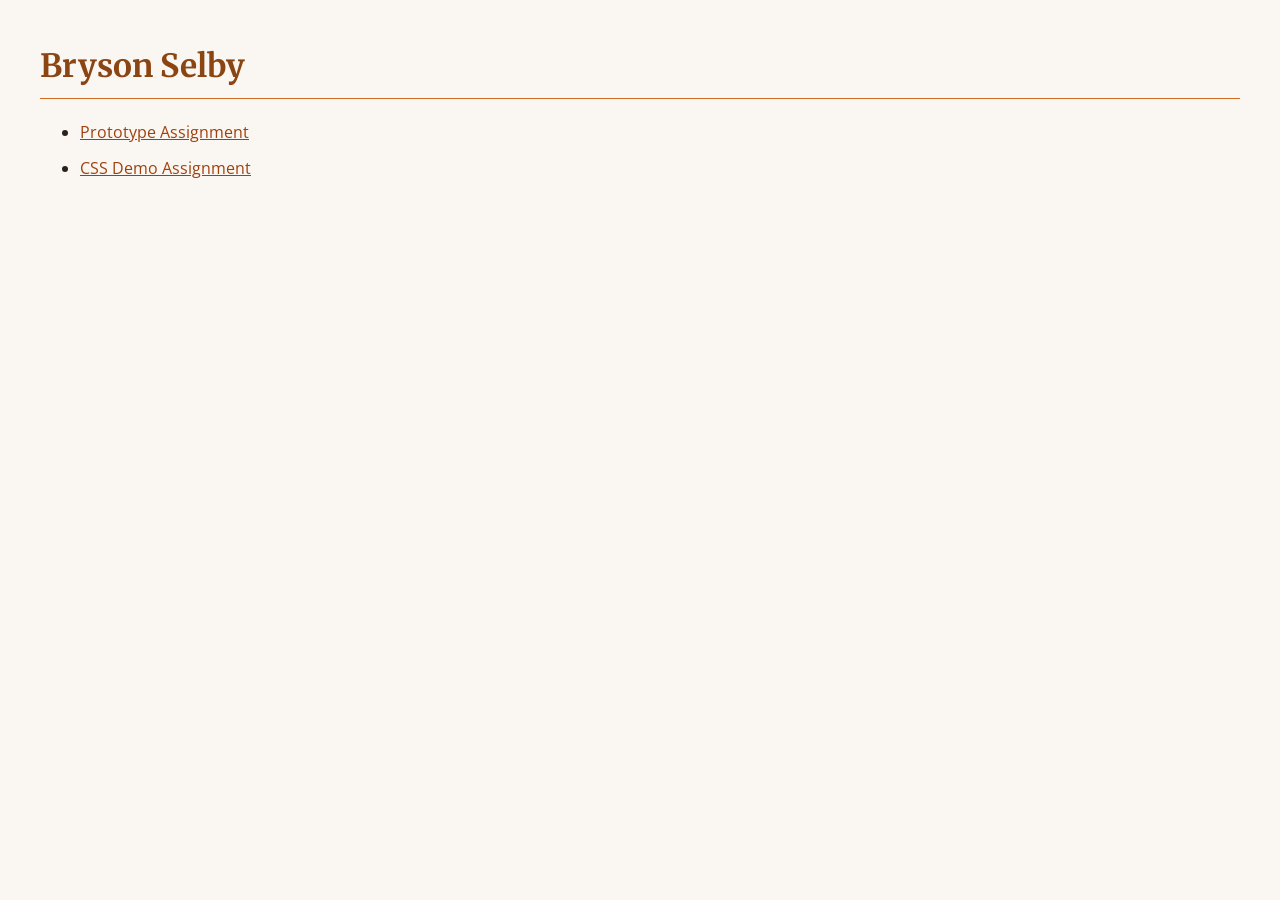
<file: index.html>
<!DOCTYPE html>
<html lang="en">
<head>
    <meta charset="UTF-8">
    <meta name="viewport" content="width=device-width, initial-scale=1.0">
    <title>Bryson Selby</title>
    <link href="https://fonts.googleapis.com/css2?family=Merriweather:wght@700&family=Open+Sans:wght@400;700&display=swap" rel="stylesheet">
    <link href="assets/css/style.css" rel="stylesheet">
</head>
<body>
    <h1>Bryson Selby</h1>
    <nav>
        <ul>
            <li><a href="prototype/">Prototype Assignment</a> </li>
            <li><a href="css-demo/">CSS Demo Assignment</a> </li>
        </ul>
    </nav>
</body>
</html>
</file>
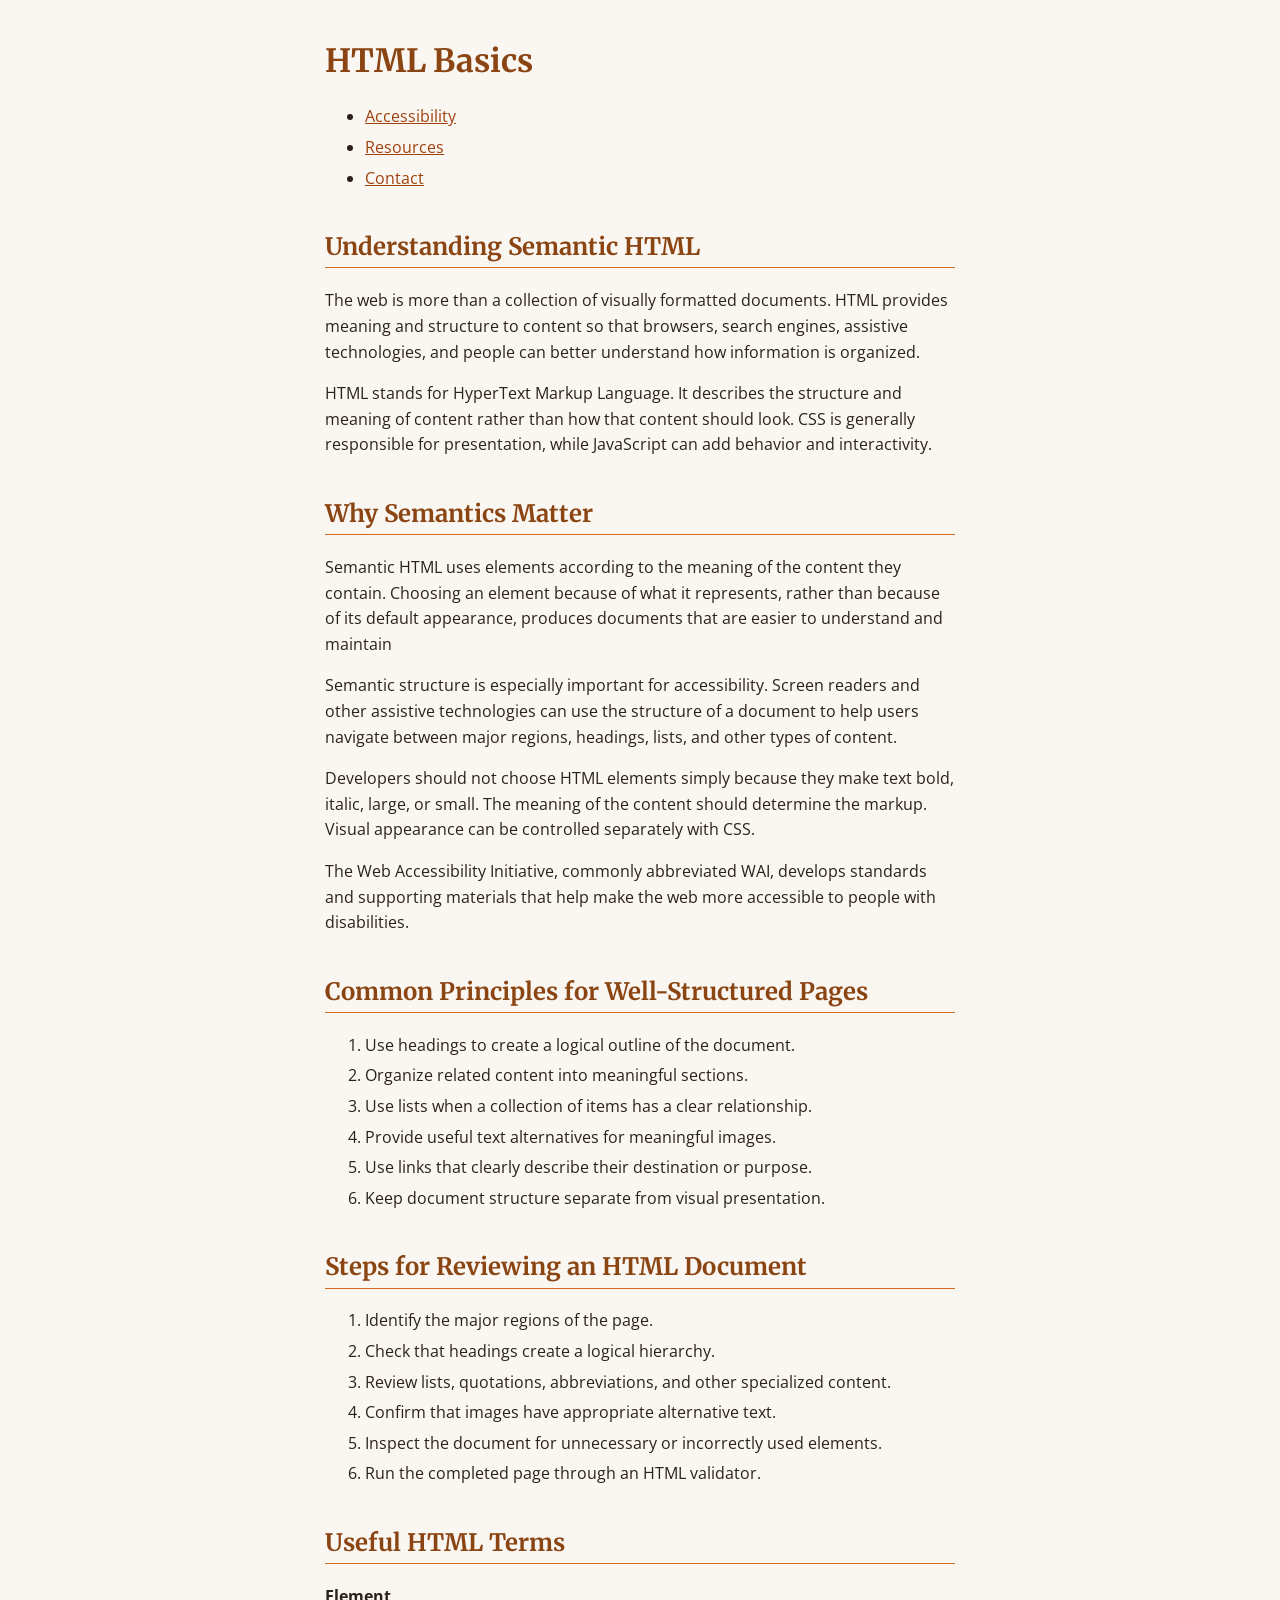
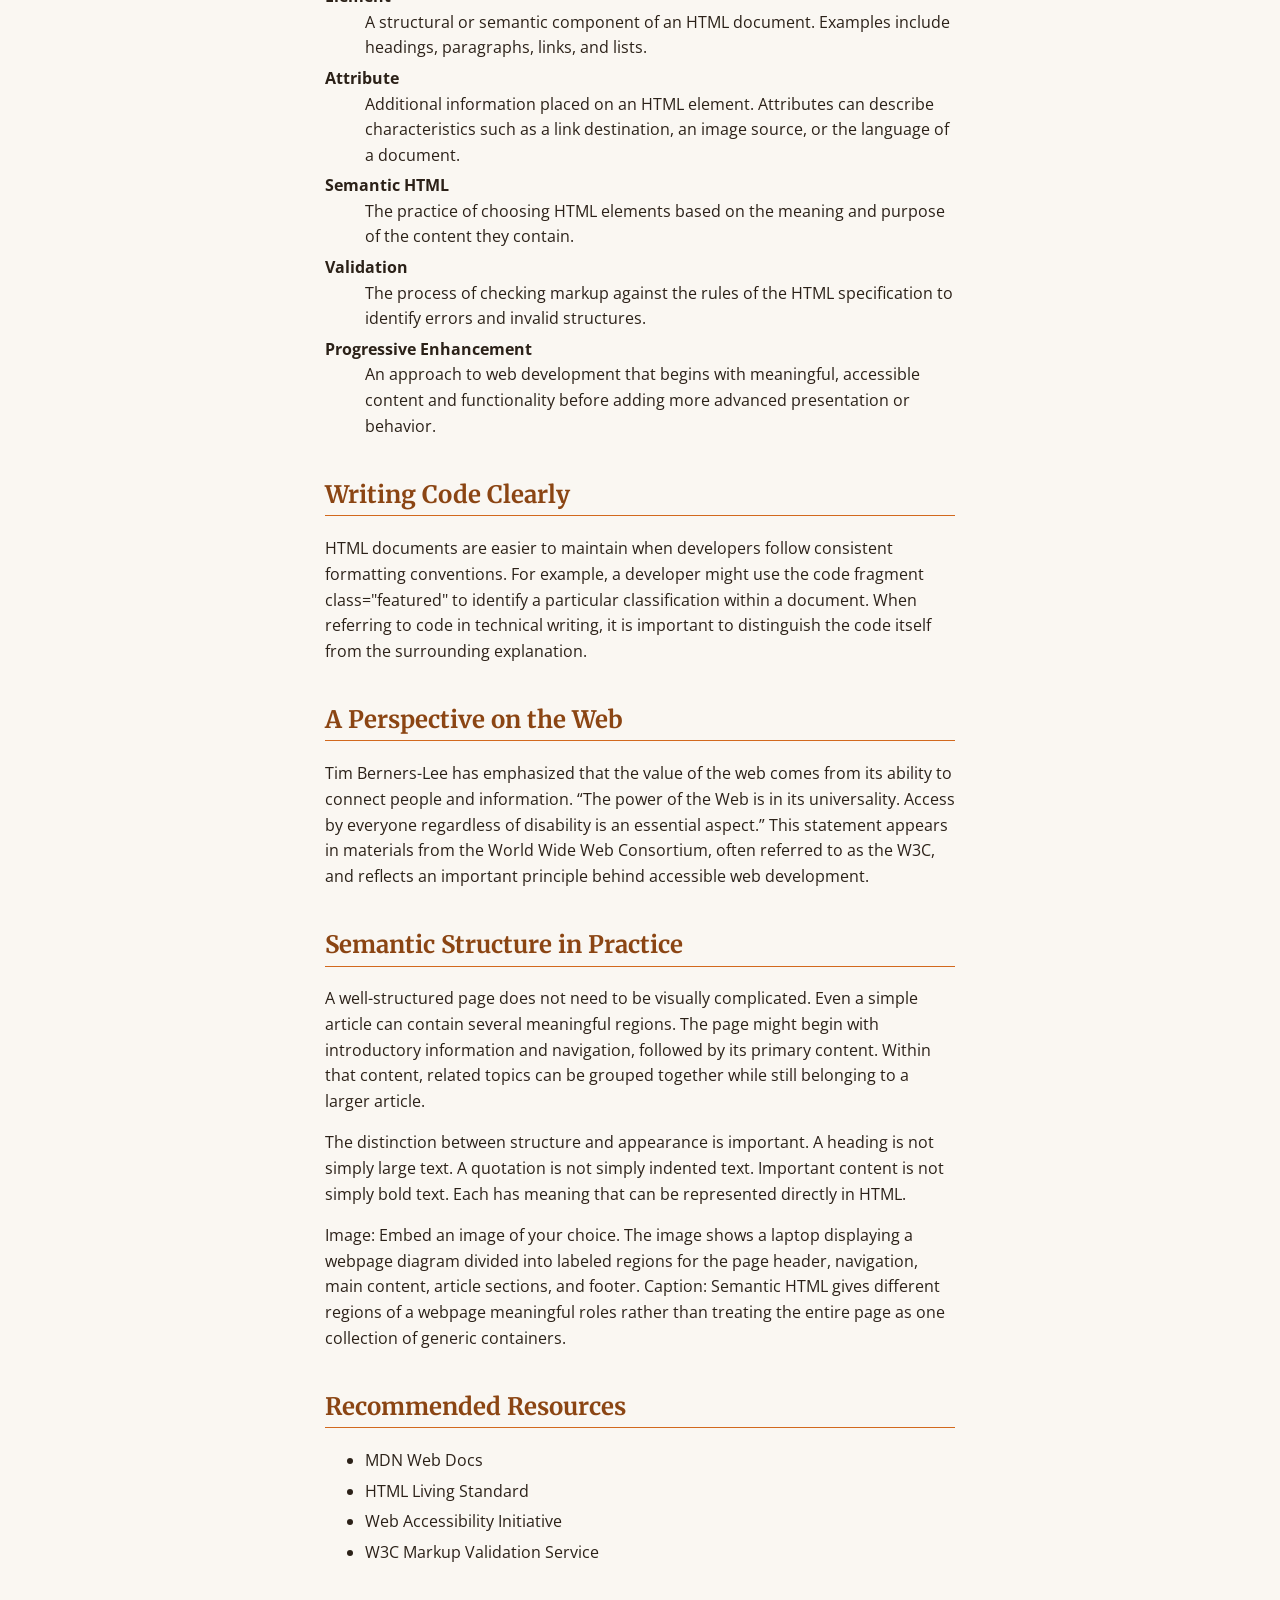
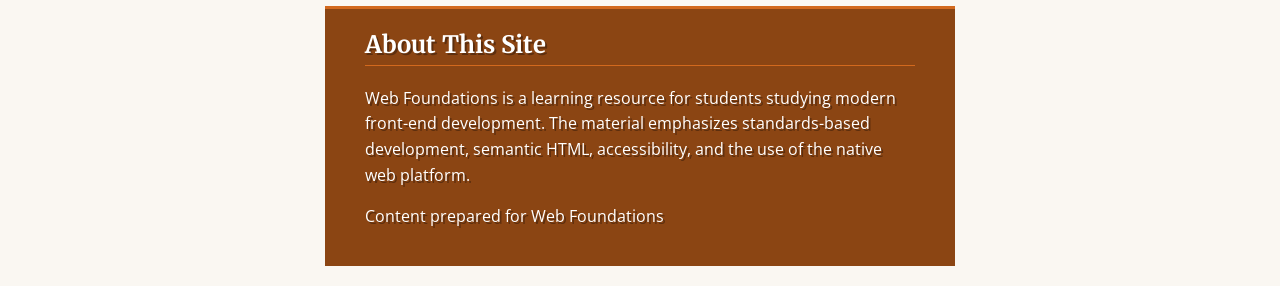
<file: prototype/index.html>
<!DOCTYPE html>
<html lang="en">
<head>
    <meta charset="UTF-8">
    <meta name="viewport" content="width=device-width, initial-scale=1.0">
    <title>Home</title>
    <link href="https://fonts.googleapis.com/css2?family=Merriweather:wght@700&family=Open+Sans:wght@400;700&display=swap" rel="stylesheet">
    <link href="assets/css/style.css" rel="stylesheet">
</head>
<body>
<h1>HTML Basics</h1>
<nav>
    <ul>
    <li><a href="#accessibility">Accessibility</a></li>
    <li><a href="#resources">Resources</a></li>
    <li><a href="#contact">Contact</a></li>
    </ul>
</nav>
<h2>Understanding Semantic HTML</h2>
<p>The web is more than a collection of visually formatted documents. HTML provides meaning and structure to content so that browsers, search engines, assistive technologies, and people can better understand how information is organized.</p>
<p>HTML stands for HyperText Markup Language. It describes the structure and meaning of content rather than how that content should look. CSS is generally responsible for presentation, while JavaScript can add behavior and interactivity.</p>
<h2>Why Semantics Matter</h2>
<p>Semantic HTML uses elements according to the meaning of the content they contain. Choosing an element because of what it represents, rather than because of its default appearance, produces documents that are easier to understand and maintain</p>
<p>Semantic structure is especially important for accessibility. Screen readers and other assistive technologies can use the structure of a document to help users navigate between major regions, headings, lists, and other types of content.</p>
<p>Developers should not choose HTML elements simply because they make text bold, italic, large, or small. The meaning of the content should determine the markup. Visual appearance can be controlled separately with CSS.</p>
<p>The Web Accessibility Initiative, commonly abbreviated WAI, develops standards and supporting materials that help make the web more accessible to people with disabilities.</p>
<h2 id="accessibility">Common Principles for Well-Structured Pages</h2>
<ol>
<li>Use headings to create a logical outline of the document.</li>
<li>Organize related content into meaningful sections.</li>
<li>Use lists when a collection of items has a clear relationship.</li>
<li>Provide useful text alternatives for meaningful images.</li>
<li>Use links that clearly describe their destination or purpose.</li>
<li>Keep document structure separate from visual presentation.</li>
</ol>
<h2>Steps for Reviewing an HTML Document</h2>
<ol>
<li>Identify the major regions of the page.</li>
<li>Check that headings create a logical hierarchy.</li>
<li>Review lists, quotations, abbreviations, and other specialized content.</li>
<li>Confirm that images have appropriate alternative text.</li>
<li>Inspect the document for unnecessary or incorrectly used elements.</li>
<li>Run the completed page through an HTML validator.</li>
</ol>
<h2>Useful HTML Terms</h2>
<dl>
<dt>Element</dt>
<dd>A structural or semantic component of an HTML document. Examples include headings, paragraphs, links, and lists.</dd>
<dt>Attribute</dt>
<dd>Additional information placed on an HTML element. Attributes can describe characteristics such as a link destination, an image source, or the language of a document.</dd>
<dt>Semantic HTML</dt>
<dd>The practice of choosing HTML elements based on the meaning and purpose of the content they contain.</dd>
<dt>Validation</dt>
<dd>The process of checking markup against the rules of the HTML specification to identify errors and invalid structures.</dd>
<dt>Progressive Enhancement</dt>
<dd>An approach to web development that begins with meaningful, accessible content and functionality before adding more advanced presentation or behavior.</dd>
</dl>
<h2>Writing Code Clearly</h2>
<p>HTML documents are easier to maintain when developers follow consistent formatting conventions. For example, a developer might use the code fragment class="featured" to identify a particular classification within a document.
When referring to code in technical writing, it is important to distinguish the code itself from the surrounding explanation.</p>
<h2>A Perspective on the Web</h2>

<p>Tim Berners-Lee has emphasized that the value of the web comes from its ability to connect people and information.
<q>The power of the Web is in its universality. Access by everyone regardless of disability is an essential aspect.</q>
This statement appears in materials from the World Wide Web Consortium, often referred to as the W3C, and reflects an important principle behind accessible web development.</p>
<h2>Semantic Structure in Practice</h2>
<p>A well-structured page does not need to be visually complicated. Even a simple article can contain several meaningful regions. The page might begin with introductory information and navigation, followed by its primary content. Within that content, related topics can be grouped together while still belonging to a larger article.</p>
<p>The distinction between structure and appearance is important. A heading is not simply large text. A quotation is not simply indented text. Important content is not simply bold text. Each has meaning that can be represented directly in HTML.</p>

Image: Embed an image of your choice.

The image shows a laptop displaying a webpage diagram divided into labeled regions for the page header, navigation, main content, article sections, and footer.

Caption: Semantic HTML gives different regions of a webpage meaningful roles rather than treating the entire page as one collection of generic containers.

<h2 id="resources">Recommended Resources</h2>
<ul>
<li>MDN Web Docs</li>
<li>HTML Living Standard</li>
<li>Web Accessibility Initiative</li>
<li>W3C Markup Validation Service</li>
</ul>
<footer id="contact">
<h2>About This Site</h2>
<p>Web Foundations is a learning resource for students studying modern front-end development. The material emphasizes standards-based development, semantic HTML, accessibility, and the use of the native web platform.</p>
<p>Content prepared for Web Foundations</p></footer>
</body>
</html>
</file>
<file: assets/css/style.css>
a {color:#A0410D;}
body{background-color:#FAF7F2;
    color:#2B2118;
    font:1em/1.6 "Open Sans", sans-serif;
    margin:0;
    padding:20px 40px;}
h1{font-family:"Merriweather", serif;
    color:#8B4513;
    border-bottom:1px solid #D2691E;
    padding-bottom:5px;}
nav ul li{margin-block-end:10px;}
/* ---------------Box Sizing----------------- */
html {
    box-sizing: border-box;
}
*,
*:before,
*:after {
    box-sizing: inherit;
}/* Skip link utility: hidden until focused */
.visually-hidden {
    border: 0;
    clip: rect(0, 0, 0, 0);
    height: 1px;
    margin: -1px;
    overflow: hidden;
    padding: 0;
    position: absolute;
    white-space: nowrap;
    width: 1px;
}
</file>
<file: prototype/assets/css/style.css>
body{font:1em/1.6 "Open Sans", sans-serif;
    max-width:70ch;
    margin:0 auto;
    padding:20px;
    background-color:#FAF7F2;
    color:#2B2118;}
h1, h2{font-family:"Merriweather", serif;
    line-height:1.3;
    color:#8B4513;}
h2{margin-block-start:40px;
    border-bottom:1px solid #D2691E;
    padding-bottom:5px;}
a{color:#A0410D;}
li, dd{margin-block-end:5px;}
dt{font-weight:bold;}
footer{background-color:#8B4513;
    color:white;
    text-shadow: 2px 2px #5C2E0E;
    padding:20px 40px;
    margin-block-start:40px;
    border-top:3px solid #D2691E;}
footer h2{color:white;
    border-bottom-color:#D2691E;
    margin-block-start:0;}
</file>
